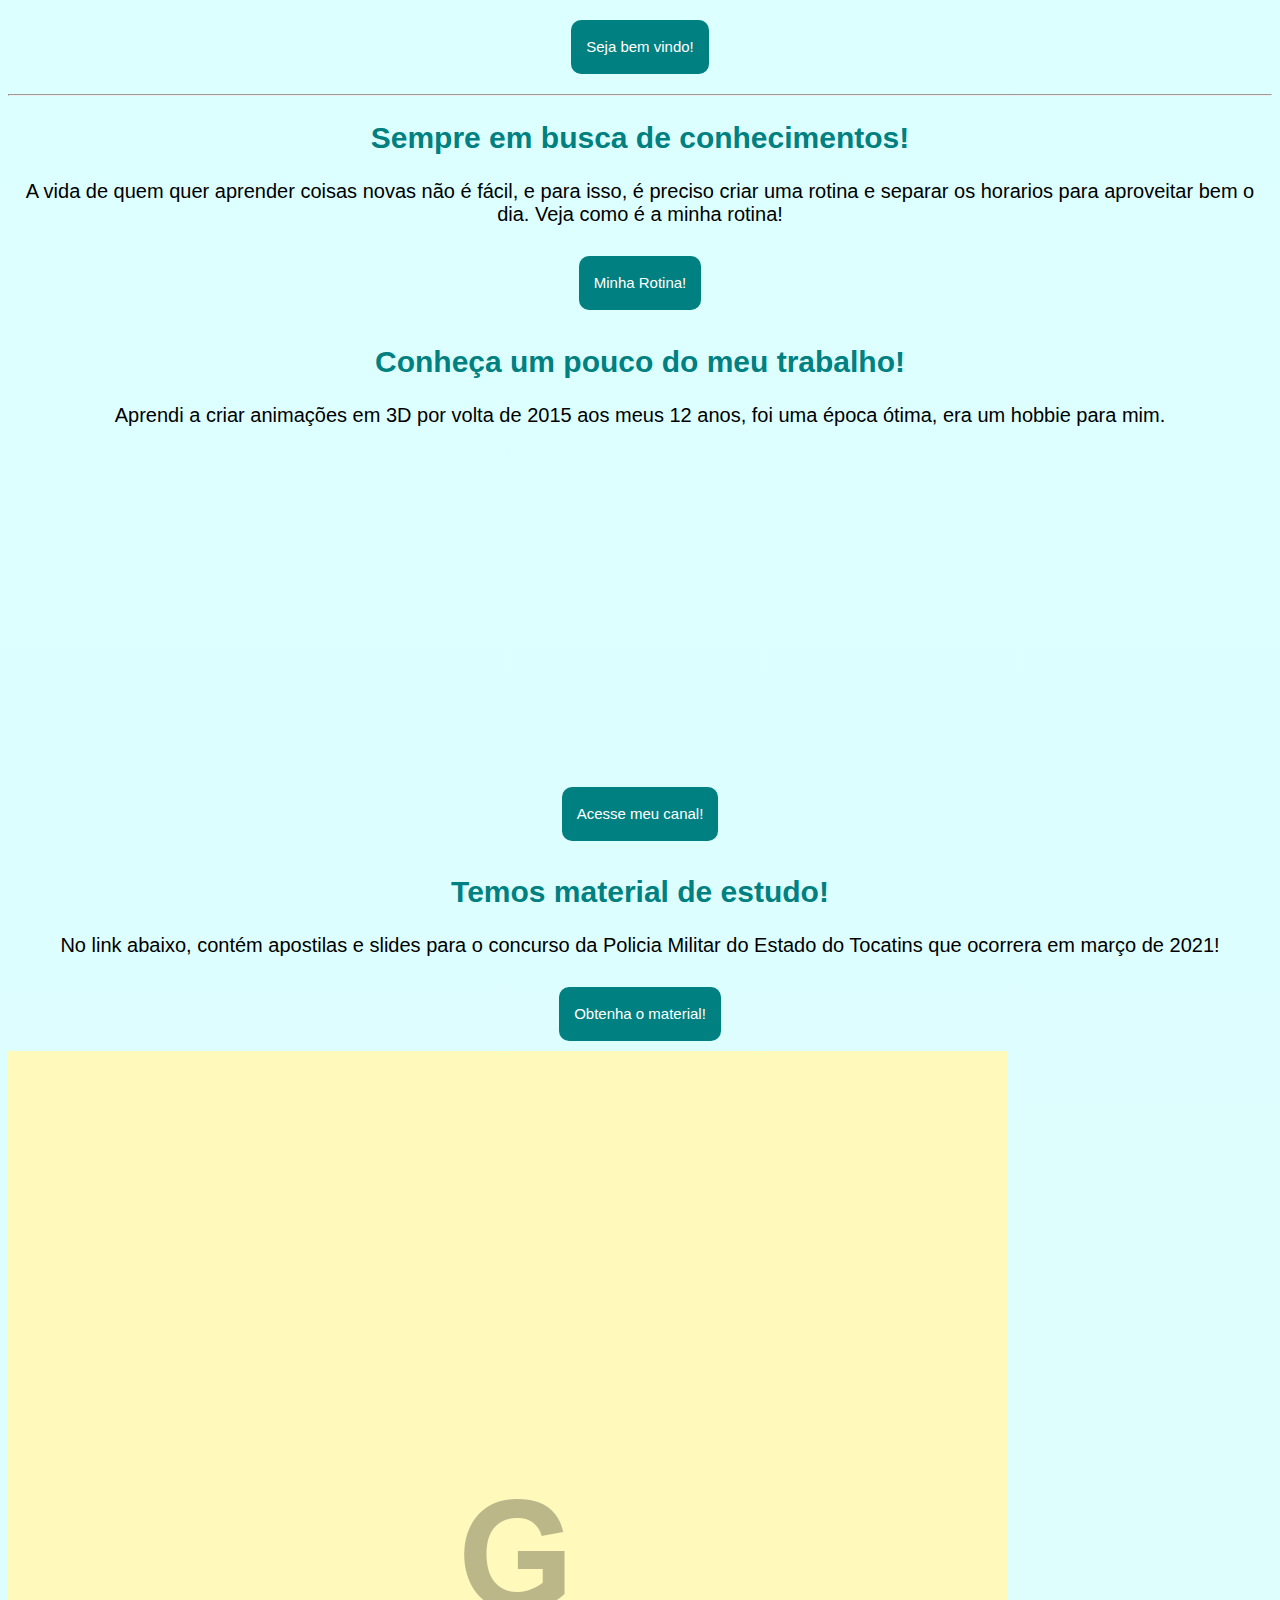
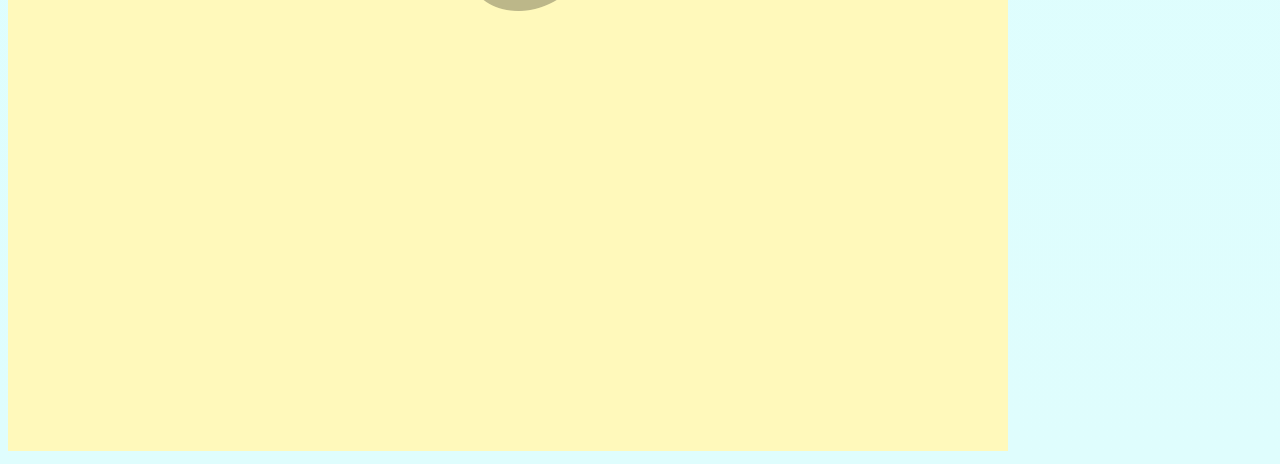
<file: index.html>
<!DOCTYPE html>
<html lang="pt-br">
<head>

    <meta charset="UTF-8">
    <meta name="viewport" content="width=device-width, initial-scale=1.0">
    <link rel="shortcut icon" href="favicon.ico" type="image/x-icon">
    <link rel="stylesheet" href="style.css">
    <link rel="stylesheet" href="style-font.css">

    <title>O Estudante</title>

</head>

<body>

<div id="interface">

    <div class="btns">
        
        <button type="button" class="efeito efeito-2">Seja bem vindo!</button>

    </div>


    <main>
    <header>
       <hgroup>
           <hr>
           <h2>Sempre em busca de conhecimentos!</h2>
       </hgroup>
    </header>

    <p>A vida de quem quer aprender coisas novas não é fácil, e para isso, é preciso criar uma rotina e separar os horarios para aproveitar bem o dia. Veja como é a minha rotina!</p>

    <div class="btns">
        
        <a href="pag001.html" target="_self" rel="next"><button type="button" class="efeito efeito-1">Minha Rotina!</button></a>

    </div>

    <h2>Conheça um pouco do meu trabalho!</h2>

    <p>Aprendi a criar animações em 3D por volta de 2015 aos meus 12 anos, foi uma época ótima, era um hobbie para mim.</p>

    <iframe width="560" height="315" src="https://www.youtube.com/embed/LJ7YORmj0pw" frameborder="0" allow="accelerometer; autoplay; clipboard-write; encrypted-media; gyroscope; picture-in-picture" allowfullscreen></iframe>

    <div class="btns">
        
        <a href="https://www.youtube.com/c/MasterGFX2" target="_black" rel="external"><button type="button" class="efeito efeito-1">Acesse meu canal!</button></a>

    </div>

            <h2>Temos material de estudo!</h2>

    <p>No link abaixo, contém apostilas e slides para o concurso da Policia Militar do Estado do Tocatins que ocorrera em março de 2021!</p>

    <div class="btns">
        
        <a href="downloads/pag002.html" target="_self" rel="next"><button type="button" class="efeito efeito-1">Obtenha o material!</button></a>

    </div>
    
        <picture>
            <source media="(max-width: 750px)" srcset="imagens/foto-p.png" type="image/png">
            <source media="(max-width: 1050px)" srcset="imagens/foto-m.png" type="image/png">
            <img src="imagens/foto-g.png" alt="Imagem flexível">
        </picture>

    <main>

<div>

</body>
</html>
</file>
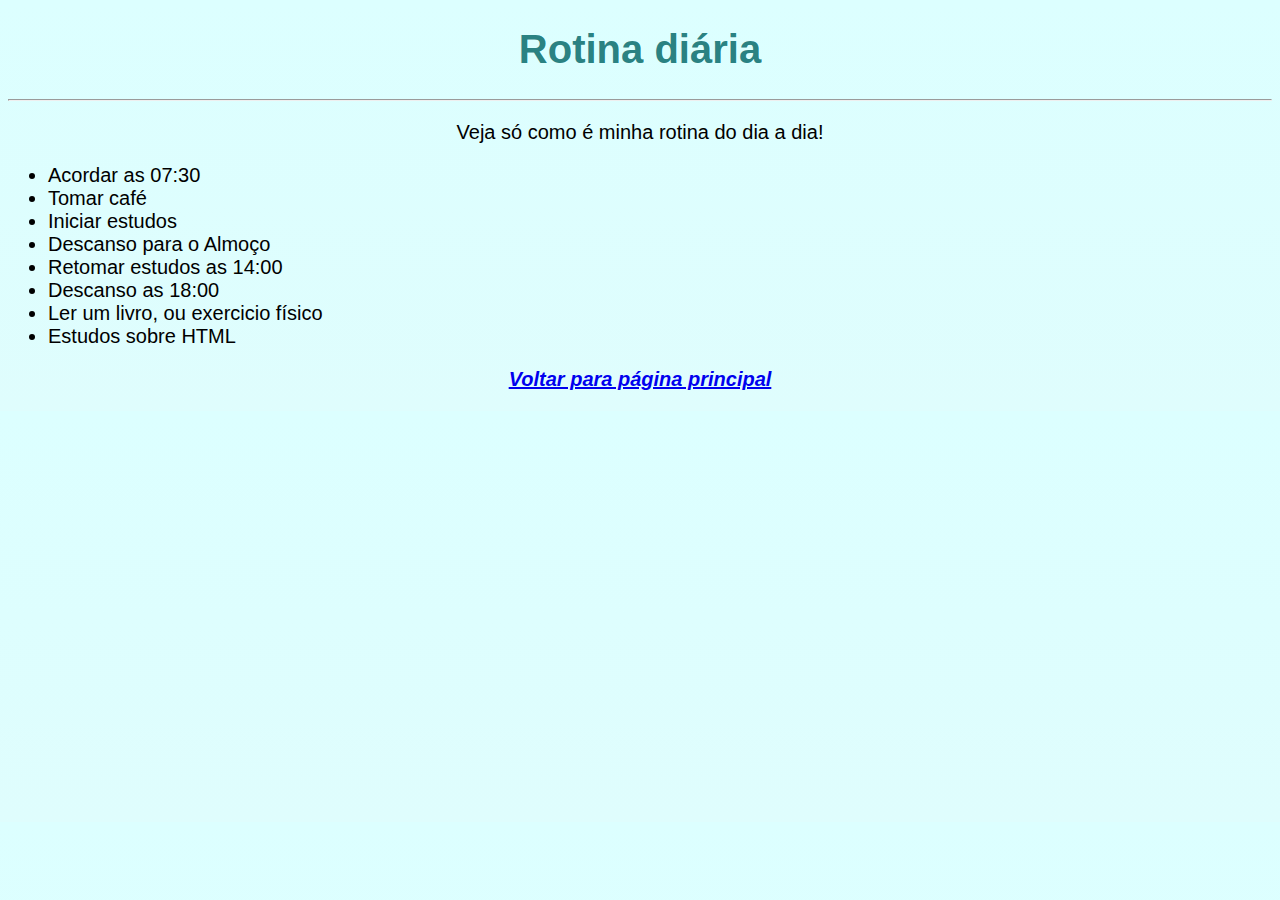
<file: pag001.html>
<!DOCTYPE html>
<html lang="pt-br">

<head>

    <meta charset="UTF-8">
    <meta name="viewport" content="width=device-width, initial-scale=1.0">
    <link rel="shortcut icon" href="../site-ofc/favicon.ico" type="image/x-icon">
    <link rel="stylesheet" href="style-font.css">

    <title>O Estudante</title>
    
</head>

<body>

<div id="interface">  

    <main>

    <header>

        <hgroup>
            <h1>Rotina diária</h1>
            <hr>

            <p>Veja só como é minha rotina do dia a dia!</p>
            <ul>
                <li>Acordar as 07:30</li>
                <li>Tomar café</li>
                <li>Iniciar estudos</li>
                <li>Descanso para o Almoço</li>
                <li>Retomar estudos as 14:00</li>
                <li>Descanso as 18:00</li>
                <li>Ler um livro, ou exercicio físico</li>
                <li>Estudos sobre HTML</li>
            </ul>

            <p><a href="index.html" target="_self" rel="prev"><em><strong>Voltar para página principal</strong></em></a></p>

            </hgroup>

        </header>

        </main>

    </div>
    
</body>
</html>
</file>
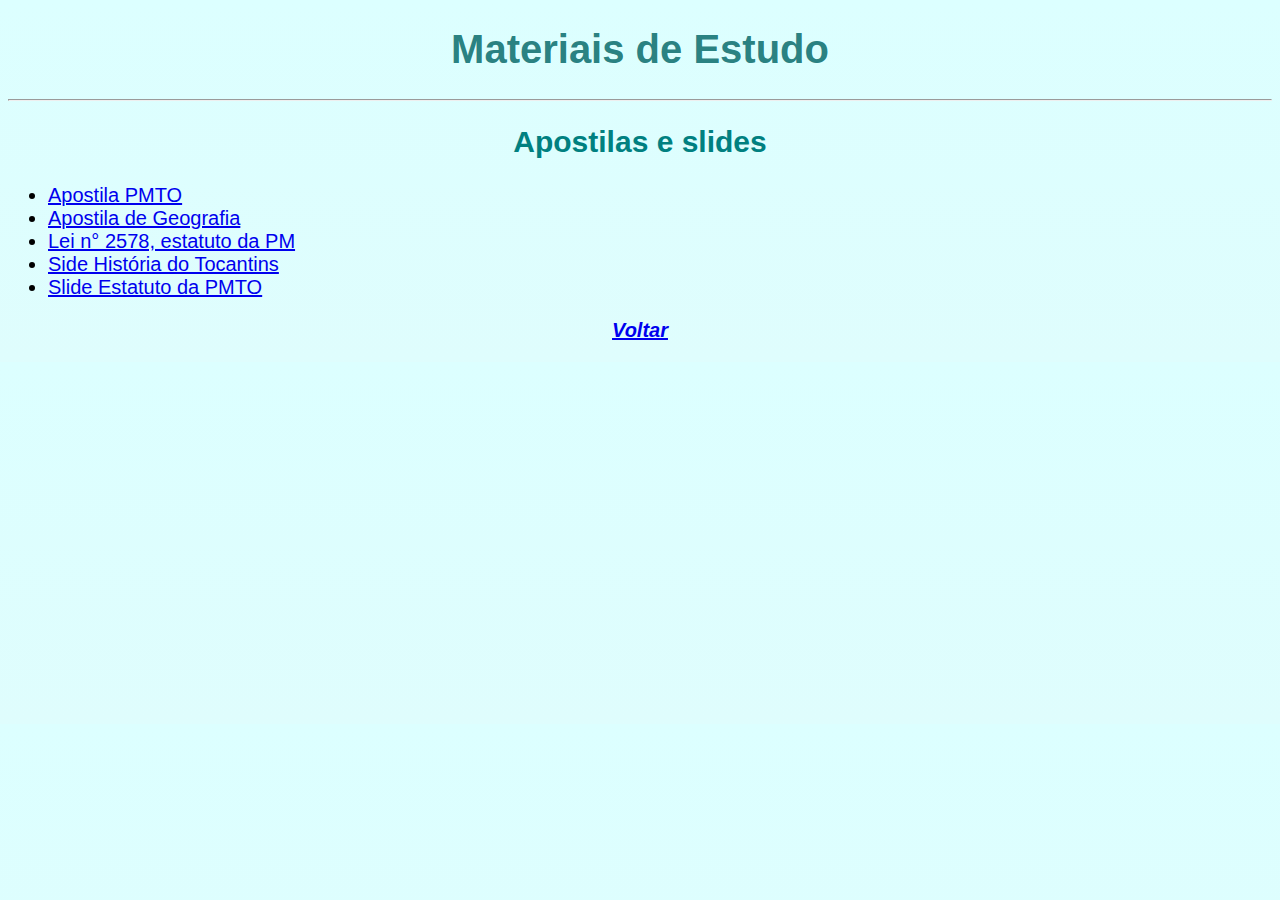
<file: downloads/pag002.html>
<!DOCTYPE html>
<html lang="pt-br">

<head>

    <meta charset="UTF-8">
    <meta name="viewport" content="width=device-width, initial-scale=1.0">
    <link rel="shortcut icon" href="../favicon.ico" type="image/x-icon">
    <link rel="stylesheet" href="../style-font.css">

    <title>O Estudante</title>

</head>

<body>

<div id="interface">

    <main>

    <header>

        <hgroup>
            <h1>Materiais de Estudo</h1>
            <hr>
            <h2>Apostilas e slides</h2>
            <ul>
                <li><a href="#">Apostila PMTO</a></li>
                <li><a href="#">Apostila de Geografia</a></li>
                <li><a href="#">Lei n° 2578, estatuto da PM</a></li>
                <li><a href="#">Side História do Tocantins</a></li>
                <li><a href="#">Slide Estatuto da PMTO</a></li>
            </ul>

            <p><a href="../index.html" target="_self" rel="prev"><em><strong>Voltar</strong></em></a></p>

        </hgroup>

    </header>

    </main>
    
</div>
    
</body>
</html>
</file>
<file: style.css>
.btns {
    text-align: center;
    margin-top: 10px;
}

.efeito {
    border: none;
    color: white;
    padding: 15px;
    margin: 10px;
    font-size: 15px;
    line-height: 24px;
    border-radius: 10px;
    position: relative;
    box-sizing: border-box;
    cursor: pointer;
    transition: all 400ms ease;
}

.efeito-1 {
    background: #008080;
}

.efeito-1:hover {
    background: rgba(0,0,0,0);
    color: #008080;
    box-shadow: inset 0 0 0 3px #008080;    
}

.efeito-2 {
    background: #008080;
    transform-style: preserve-3d;
}

.efeito:after {
    top: -100%;
    left: 0px;
    width: 100%;
    padding: 5px;
    position: absolute;
    background: #008080;
    border-radius: 10px;
    box-sizing: border-box;
    content: 'Conheça um pouco sobre mim!';
    transform-origin: left bottom;
    transform: rotateX(90deg);
}

.efeito-2:hover {
    transform-origin: center bottom;
    transform: rotateX(-90deg) translateY(100%);
}
</file>
<file: style-font.css>
@charset "UTF-8";

body {
    background-image: linear-gradient(to top, rgb(223, 253, 253), rgb(220, 255, 255)); 
    font-family: Arial, Helvetica, sans-serif;
    font-size: 20px;
}

h1 {
    color: rgba(31, 122, 122, 0.966);
    text-align: center;
}

h2 {
    color: #008080;
    text-align: center;
}

p {
    text-align: center;
}
</file>
